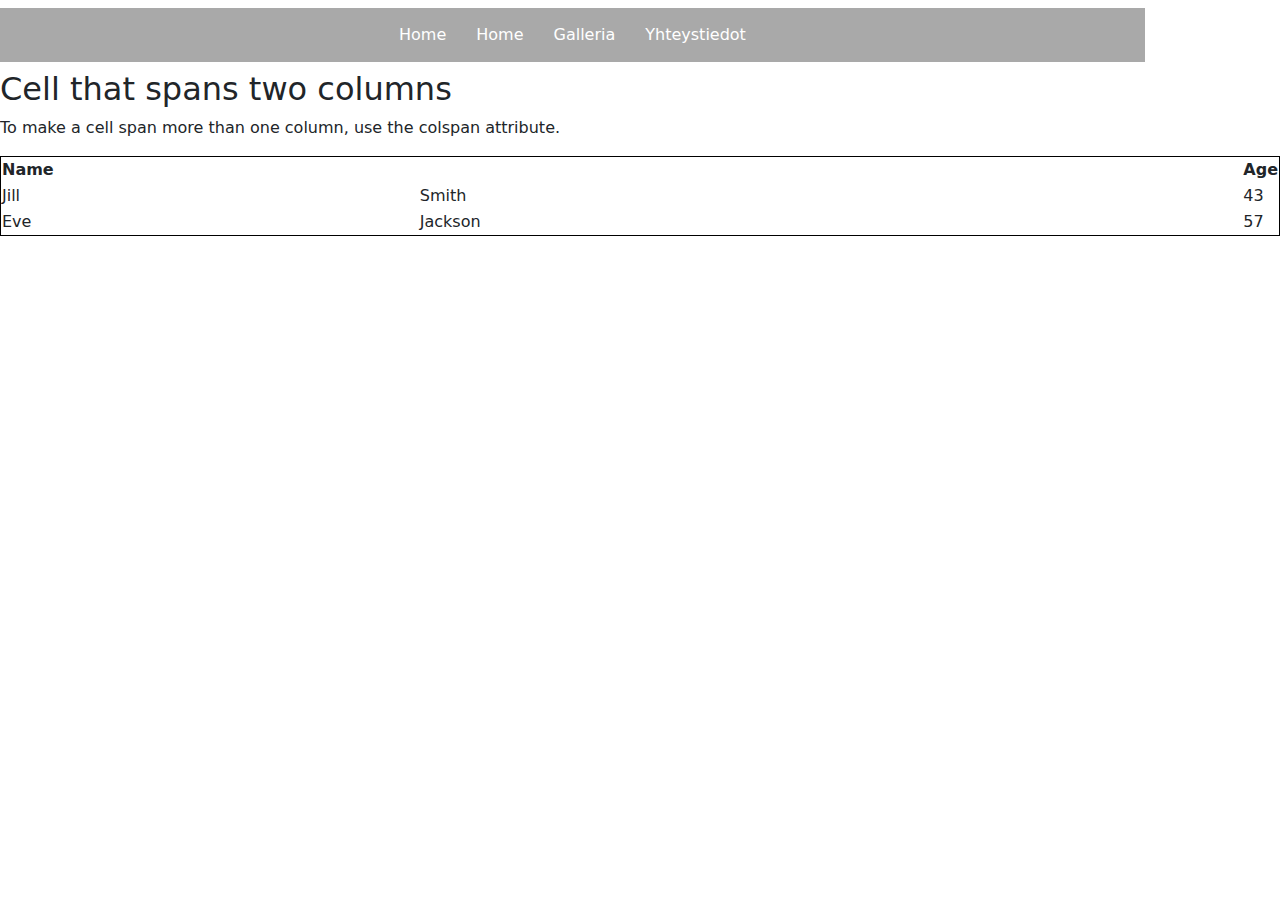
<file: 10B/tableform.html>
<!DOCTYPE html>
<html lang="en">
  <head>
    <link href="styles.css" rel="stylesheet" />
    <meta name="viewport" content="width=device-width, initial-scale=1.0" />
    <meta charset="UTF-8" />
    <link
      href="https://cdn.jsdelivr.net/npm/bootstrap@5.3.3/dist/css/bootstrap.min.css"
      rel="stylesheet" />
  </head>
  <body>
    <nav class="navbar">
      <ul>
        <li><a href="">Home</a></li>
        <li><a href="">Home</a></li>
        <li><a href="">Galleria</a></li>
        <li><a href="contact.html">Yhteystiedot</a></li>
      </ul>
    </nav>
    <h2>Cell that spans two columns</h2>
    <p>To make a cell span more than one column, use the colspan attribute.</p>

    <table>
      <tr>
        <th colspan="2">Name</th>
        <th>Age</th>
      </tr>
      <tr>
        <td>Jill</td>
        <td>Smith</td>
        <td>43</td>
      </tr>
      <tr>
        <td>Eve</td>
        <td>Jackson</td>
        <td>57</td>
      </tr>
    </table>
  </body>
</html>

<div class="column"></div>
<div class="column"></div>
<div class="column"></div>
</file>
<file: 10B/styles.css>
h1 {
  text-align: center;
}
.navbar ul {
  list-style-type: none;
  background-color: darkgrey;
  padding: 0px 30%;
  margin: 0px;
  overflow: hidden;
  display: flex;
  justify-content: space-between;
  align-items: center;
}

.navbar a {
  color: white;
  text-decoration: none;
  padding: 15px;
  display: block;
  text-align: center;
}
.navbar a:hover {
  background-color: lightgrey;
}

.navbar li {
  float: left;
}

table,
th,
tr {
  border: 1px solid black;
  border-collapse: collapse;
  width: 100%;
}

.row {
  display: flex;
  flex-wrap: wrap;
  padding: 0 4px;
}

.column {
  flex: 50%;
  padding: 0 4px;
}

.column img {
  margin-top: 8px;
  vertical-align: middle;
}
</file>
